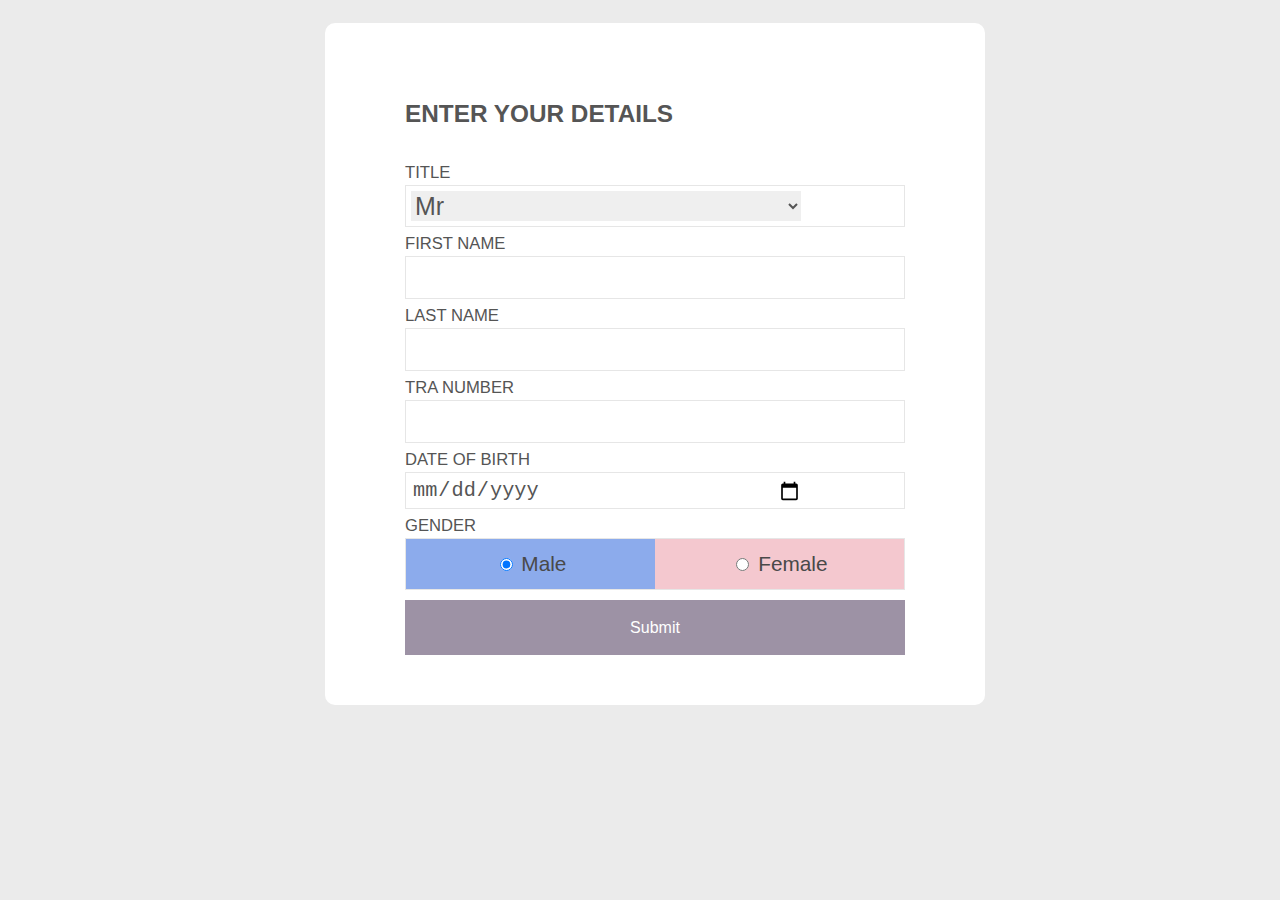
<file: index.html>
<!doctype html>

<html lang="en">

<head>
    <meta charset="utf-8">
    <title>Kristen Colquhoun</title>
    <link rel="stylesheet" href="https://use.fontawesome.com/releases/v5.8.1/css/all.css"
        integrity="sha384-50oBUHEmvpQ+1lW4y57PTFmhCaXp0ML5d60M1M7uH2+nqUivzIebhndOJK28anvf" crossorigin="anonymous">
    <link rel="stylesheet" type="text/css" href="assets/css/style.css">
    <script src="assets/js/engineer.js"></script>
</head>

<body>
    <!-- Member - This only shows when we have a logged in member -->
    <div id="member"></div>
    <!-- Javascript adds partials in to here -->
    <div class="container" id="content"></div>
</body>

</html>
</file>
<file: assets/css/style.css>
body {
    font-size: 1.3em;
    line-height: 1.4;
    font-family: "Raleway", "HelveticaNeue", "Helvetica Neue", Helvetica, Arial, sans-serif;
    color: rgb(73, 73, 73);
    background-color: #ebebeb;
}

/* Container */
.container {
    width: 100%;
    display: flex;
    flex-wrap: wrap;
    justify-content: center;
    align-items: center;
    padding: 15px;
}

/* Login Form */
#loginForm {
    width: 500px;
    background: #fff;
    border-radius: 10px;
    position: relative;
    padding: 50px 80px;
}

#loginForm h3 {
    color: #555555;
    text-transform: uppercase;
    text-align: left;
}

#loginForm .inputLabel {
    font-size: 0.8em;
    color: #555555;
    line-height: 1.4;
    text-transform: uppercase;
    padding-bottom: 11px;
}

#loginForm .wrapInput,
#loginForm .wrapGender {
    display: flex;
    border: 1px solid #e6e6e6;
    line-height: 50px;
}

#loginForm .wrapInput.error {
    border: 1px solid rgba(172, 64, 64, 0.747);
}

#loginForm .wrapInput.success {
    border: 1px solid rgb(92, 143, 92);
}

#loginForm .validateIcon {
    width: 20%;
    font-size: 1.1em;
    color: #afafaf;
    text-align: center;
}

#loginForm select,
#loginForm input[type="text"],
#loginForm input[type="date"] {
    width: 80%;
    font-size: 1.2em;
    margin: 5px;
    border: none;
    color: #555;
}

#loginForm select:focus,
#loginForm input[type="text"]:focus,
#loginForm input[type="date"]:focus {
    outline: none !important;
}

#loginForm .radioMale {
    text-align: center;
    width: 50%;
    background-color: rgba(57, 110, 223, 0.582);
}

#loginForm .radioFemale {
    text-align: center;
    width: 50%;
    background-color: rgba(238, 173, 184, 0.671);
}

#loginForm .fa-check {
    color: green;
}

#loginForm .fa-exclamation-triangle {
    color: red;
}

#loginForm .fa-exclamation {
    color: orange;
}

#loginForm input[type="button"] {
    font-size: 16px;
    margin-top: 10px;
    color: #fff;
    width: 100%;
    height: 55px;
    background-color: #9d92a5;
    border: none;
}

/* Welcome Page */
#welcome,
#races,
.race-container {
    width: 75vw;
    background: #fff;
    border-radius: 10px;
    position: relative;
    padding: 10px 30px;
}

#welcome h3 {
    color: #555555;
    text-transform: uppercase;
    text-align: center;
}

/* Members box */
.members-box {
    padding: 12px;
    float: right;
}

.members-box .logout-button {
    padding: 25px 80px;
    text-transform: uppercase;
    letter-spacing: 1px;
    font-weight: 700;
}

.members-box .logout-button:hover {
    color: rgb(230, 73, 73);
}

.button {
    border: 1px solid #555555;
    padding: 5px 22px;
    border-radius: 5px;
}

.button:hover {
    background-color: #ebebeb;
}

/* Race List */
#viewRaces {
    width: 100%;
}

#viewRaces td {
    border: 1px solid #ddd;
    padding: 8px;
}

#viewRaces tr:nth-child(even) {
    background-color: #f2f2f2;
}

#viewRaces tr:hover {
    background-color: rgb(214, 214, 214);
}

#viewRaces thead tr>td {
    padding: 12px;
    background-color: rgb(151, 150, 150);
    color: rgb(255, 255, 255);
}

.fa-star {
    color: rgb(167, 147, 36);
}

.fa-info-circle {
    color: rgb(98, 147, 180);
}

#race-details {
    min-height: 300px;
    grid-area: details;
}

#race-map {
    grid-area: map;
}

.race-container {
    font-size: 0.8em;
    display: grid;
    grid-auto-columns: 40% 60%;
    grid-template-areas: 'details map';
}
</file>
